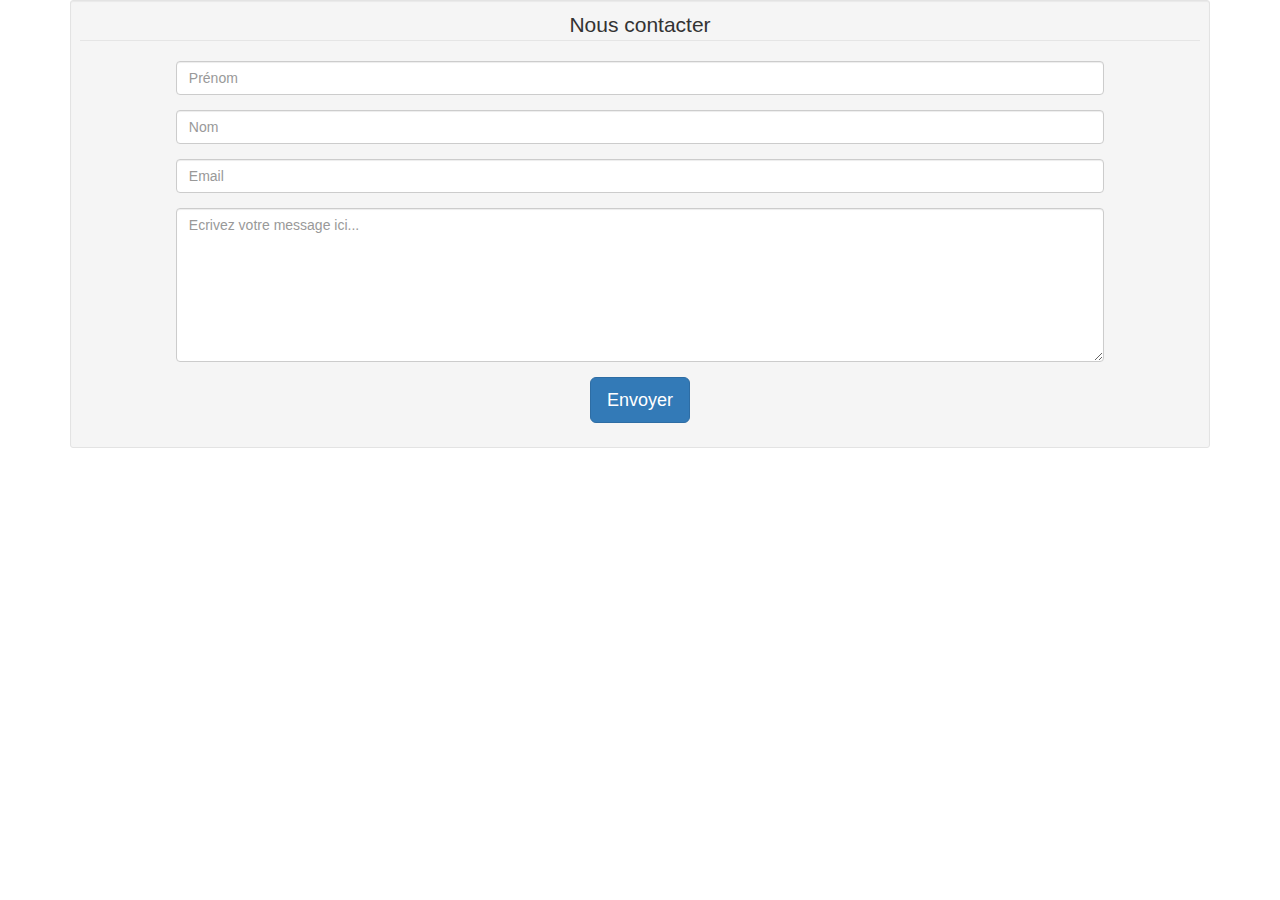
<file: contact.html>
<!DOCTYPE html>
<html>
<head>
	<meta charset="utf-8" />
	
	<link rel="stylesheet" href="css/bootstrap.min.css">
    <link rel="stylesheet" href="style.css" />
    <script type="text/javascript" src="https://code.jquery.com/jquery-3.1.0.min.js"></script>
    <script type="text/javascript" src="js/bootstrap.min.js"></script>
    <title>Chartrestivales</title>
</head>

<body>

<div class="container">
    <div class="row">
        <div class="col-md-12">
            <div class="well well-sm">
                <form class="form-horizontal" method="post">
                    <fieldset>
                        <legend class="text-center header">Nous contacter</legend>
                        <div class="form-group">
                            <div class="col-md-10 col-md-offset-1">
                                <input id="fname" name="name" type="text" placeholder="Prénom" class="form-control">
                            </div>
                        </div>
                        <div class="form-group">
                            <div class="col-md-10 col-md-offset-1">
                                <input id="lname" name="name" type="text" placeholder="Nom" class="form-control">
                            </div>
                        </div>

                        <div class="form-group">
                            <div class="col-md-10 col-md-offset-1">
                                <input id="email" name="email" type="text" placeholder="Email" class="form-control">
                            </div>
                        </div>

                        <div class="form-group">
                            <div class="col-md-10 col-md-offset-1">
                                <textarea class="form-control" id="message" name="message" placeholder="Ecrivez votre message ici..." rows="7"></textarea>
                            </div>
                        </div>

                        <div class="form-group">
                            <div class="col-md-12 text-center">
                                <button type="submit" class="btn btn-primary btn-lg">Envoyer</button>
                            </div>
                        </div>
                    </fieldset>
                </form>
            </div>
        </div>
        
    </div>
</div>
</body>

<footer>
	
</footer>


</html>
</file>
<file: style.css>
/* Définition des polices personnalisées */



/* Eléments principaux de la page */



/* Header */



/* Navigation */



/* Body */



/* Programmes */
#blocDate{
	width: 80%;
	margin-top: 40px;
	margin-left: auto;
	margin-right: auto;
}
.ligne{
	width:100%;
	display: flex;
	flex-direction: nowrap;
	justify-content: space-between;
}
.bloc{
	max-width: 300px;
	height: auto;
}



/* Footer */
</file>
